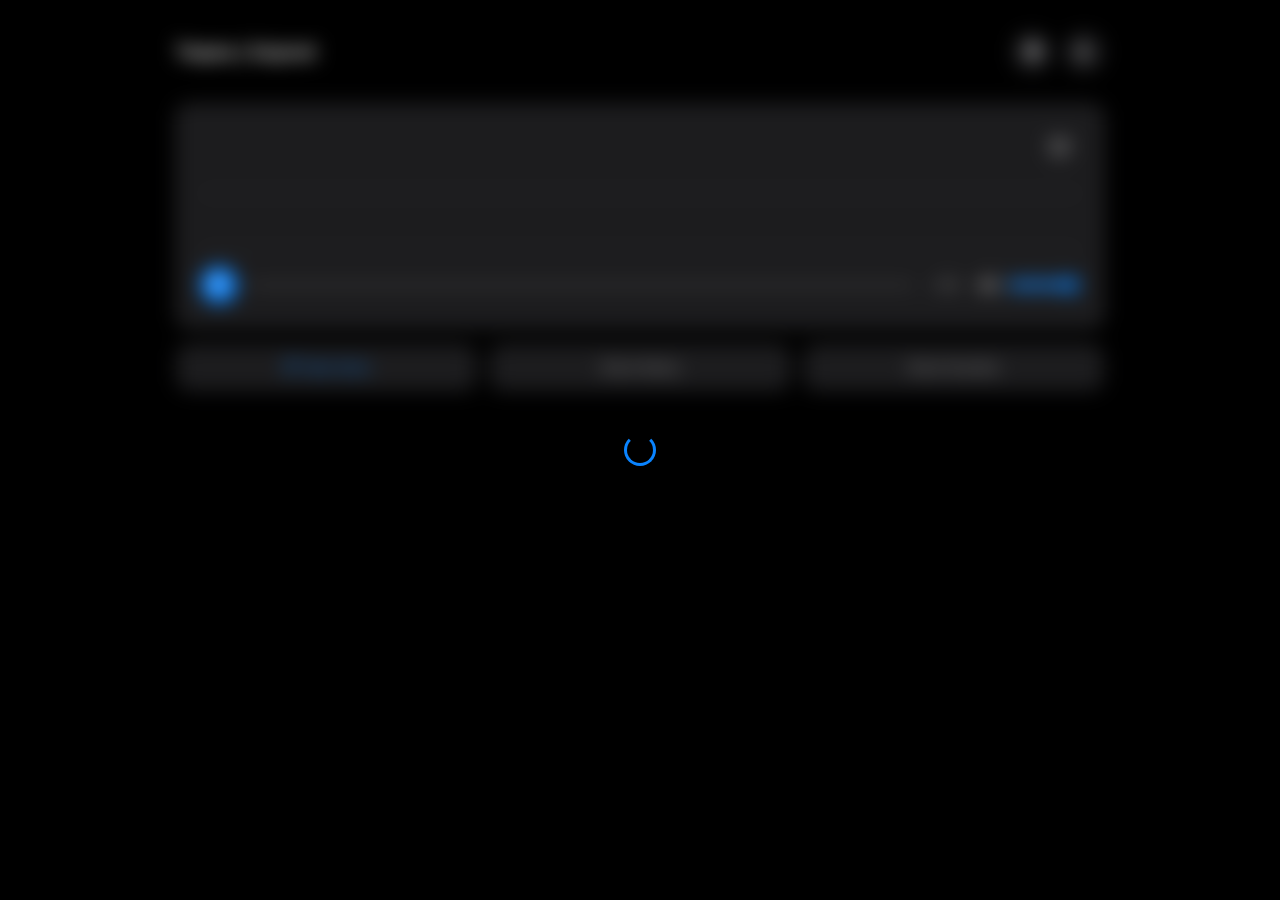
<file: index.html>
<!DOCTYPE html>
<meta charset="UTF-8">
    <meta name="viewport" content="width=device-width, initial-scale=1.0">
    <title>Taqwa | Sujood</title>
    <meta http-equiv="Content-Security-Policy" content="
        default-src 'self';
        style-src 'self' https://fonts.googleapis.com https://cdnjs.cloudflare.com;
        font-src 'self' https://fonts.gstatic.com https://cdnjs.cloudflare.com;
        script-src 'self';
        media-src 'self' https://cdn.islamic.network https://api.alquran.cloud;
        connect-src 'self' https://api.alquran.cloud https://cdn.islamic.network;
    ">
    <link href="https://fonts.googleapis.com/css2?family=Noto+Naskh+Arabic:wght@400;500;600;700&display=swap" rel="stylesheet">
    <link href="https://fonts.googleapis.com/css2?family=Lateef:wght@400;600;700&display=swap" rel="stylesheet">
    <link href="https://cdnjs.cloudflare.com/ajax/libs/font-awesome/6.4.0/css/all.min.css" rel="stylesheet">
    <link rel="stylesheet" href="src/css/styles.css">
</head>
<body>
    <div class="container">
        <div class="header">
            <div class="app-title">Taqwa | Sujood</div>
            <div class="header-actions">
                <button class="icon-button" id="settings-btn">
                    <i class="fas fa-cog"></i>
                </button>
                <button class="icon-button" id="theme-toggle">
                    <i class="fas fa-moon"></i>
                </button>
            </div>
        </div>

        <div class="verse-card" id="verse-card">
            <div class="verse-header">
                <div class="reference-text" id="verse-reference"></div>
                <button class="favorite-btn icon-button" id="favorite-btn">
                    <i class="far fa-heart"></i>
                </button>
            </div>
            <div class="arabic-text" id="verse-text"></div>
            <div class="translation-text" id="verse-translation"></div>
            <div class="audio-player">
                <button class="audio-control" id="play-btn">
                    <i class="fas fa-play"></i>
                </button>
                <div class="progress-container">
                    <div class="progress-bar" id="progress-bar"></div>
                </div>
                <div class="time-display" id="current-time">0:00</div>
                <div class="volume-control">
                    <i class="fas fa-volume-up"></i>
                    <input type="range" min="0" max="1" step="0.01" value="1" id="volume-slider">
                </div>
            </div>
            <audio id="verse-audio" preload="auto"></audio>
        </div>

        <div class="action-buttons">
            <button class="ios-button" id="generate-btn">
                <i class="fas fa-redo"></i> New Verse
            </button>
            <button class="ios-button secondary" id="history-toggle">
                Show History
            </button>
            <button class="ios-button secondary" id="favorites-toggle">
                Show Favorites
            </button>
        </div>

        <div class="history-section" id="history-section">
            <div class="history-title">Recently Viewed</div>
            <div class="history-list" id="history-list"></div>
        </div>

        <div class="favorites-section" id="favorites-section">
            <div class="favorites-title">Your Favorites</div>
            <div class="favorites-list" id="favorites-list"></div>
        </div>

        <div class="loading-overlay" id="loader">
            <div class="activity-indicator"></div>
        </div>

        <div class="settings-modal" id="settings-modal">
            <div class="settings-content">
                <div class="settings-header">
                    <h3>App Settings</h3>
                    <button class="close-btn" id="close-settings">
                        <i class="fas fa-times"></i>
                    </button>
                </div>
                
                <div class="settings-tabs">
                    <div class="tab active" data-tab="recitation">Recitation</div>
                    <div class="tab" data-tab="script">Arabic Script</div>
                    <div class="tab" data-tab="translation">Translation</div>
                </div>
                
                <div class="tab-content active" id="recitation-tab">
                    <div class="setting-options">
                        <div class="option-card" data-value="ar.alafasy">
                            <div class="option-icon">
                                <i class="fas fa-microphone"></i>
                            </div>
                            <div class="option-label">Mishary Alafasy</div>
                        </div>
                        <div class="option-card" data-value="ar.abdulsamad">
                            <div class="option-icon">
                                <i class="fas fa-microphone"></i>
                            </div>
                            <div class="option-label">Abdul Rahman Al-Sudais</div>
                        </div>
                        <div class="option-card" data-value="ar.husary">
                            <div class="option-icon">
                                <i class="fas fa-microphone"></i>
                            </div>
                            <div class="option-label">Mahmoud Al-Husary</div>
                        </div>
                    </div>
                </div>
                
                <div class="tab-content" id="script-tab">
                    <div class="setting-options">
                        <div class="option-card" data-value="ar.uthmani">
                            <div class="option-icon">
                                <i class="fas fa-font"></i>
                            </div>
                            <div class="option-label">Uthmani</div>
                        </div>
                        <div class="option-card" data-value="ar.simple">
                            <div class="option-icon">
                                <i class="fas fa-font"></i>
                            </div>
                            <div class="option-label">Simple</div>
                        </div>
                        <div class="option-card" data-value="ar.indopak">
                            <div class="option-icon">
                                <i class="fas fa-font"></i>
                            </div>
                            <div class="option-label">Indo-Pak</div>
                        </div>
                    </div>
                    
                    <div class="font-preview">
                        <div class="preview-label">Preview:</div>
                        <div class="arabic-preview" id="arabic-preview">
                            بِسْمِ اللَّهِ الرَّحْمَٰنِ الرَّحِيمِ
                        </div>
                    </div>
                </div>
                
                <div class="tab-content" id="translation-tab">
                    <div class="setting-options">
                        <div class="option-card" data-value="en.sahih">
                            <div class="option-icon">
                                <i class="fas fa-language"></i>
                            </div>
                            <div class="option-label">English</div>
                        </div>
                        <div class="option-card" data-value="ur.maududi">
                            <div class="option-icon">
                                <i class="fas fa-language"></i>
                            </div>
                            <div class="option-label">Urdu</div>
                        </div>
                        <div class="option-card" data-value="fr.hamidullah">
                            <div class="option-icon">
                                <i class="fas fa-language"></i>
                            </div>
                            <div class="option-label">French</div>
                        </div>
                        <div class="option-card" data-value="es.cortes">
                            <div class="option-icon">
                                <i class="fas fa-language"></i>
                            </div>
                            <div class="option-label">Spanish</div>
                        </div>
                        <div class="option-card" data-value="tr.yazir">
                            <div class="option-icon">
                                <i class="fas fa-language"></i>
                            </div>
                            <div class="option-label">Turkish</div>
                        </div>
                        <div class="option-card" data-value="de.bubenheim">
                            <div class="option-icon">
                                <i class="fas fa-language"></i>
                            </div>
                            <div class="option-label">German</div>
                        </div>
                    </div>
                </div>
                
                <div class="settings-actions">
                    <button class="save-btn" id="save-settings">
                        <i class="fas fa-check"></i> Apply Changes
                    </button>
                </div>
            </div>
        </div>
    </div>

    <script src="src/js/script.js"></script>
</body>
</html>
</file>
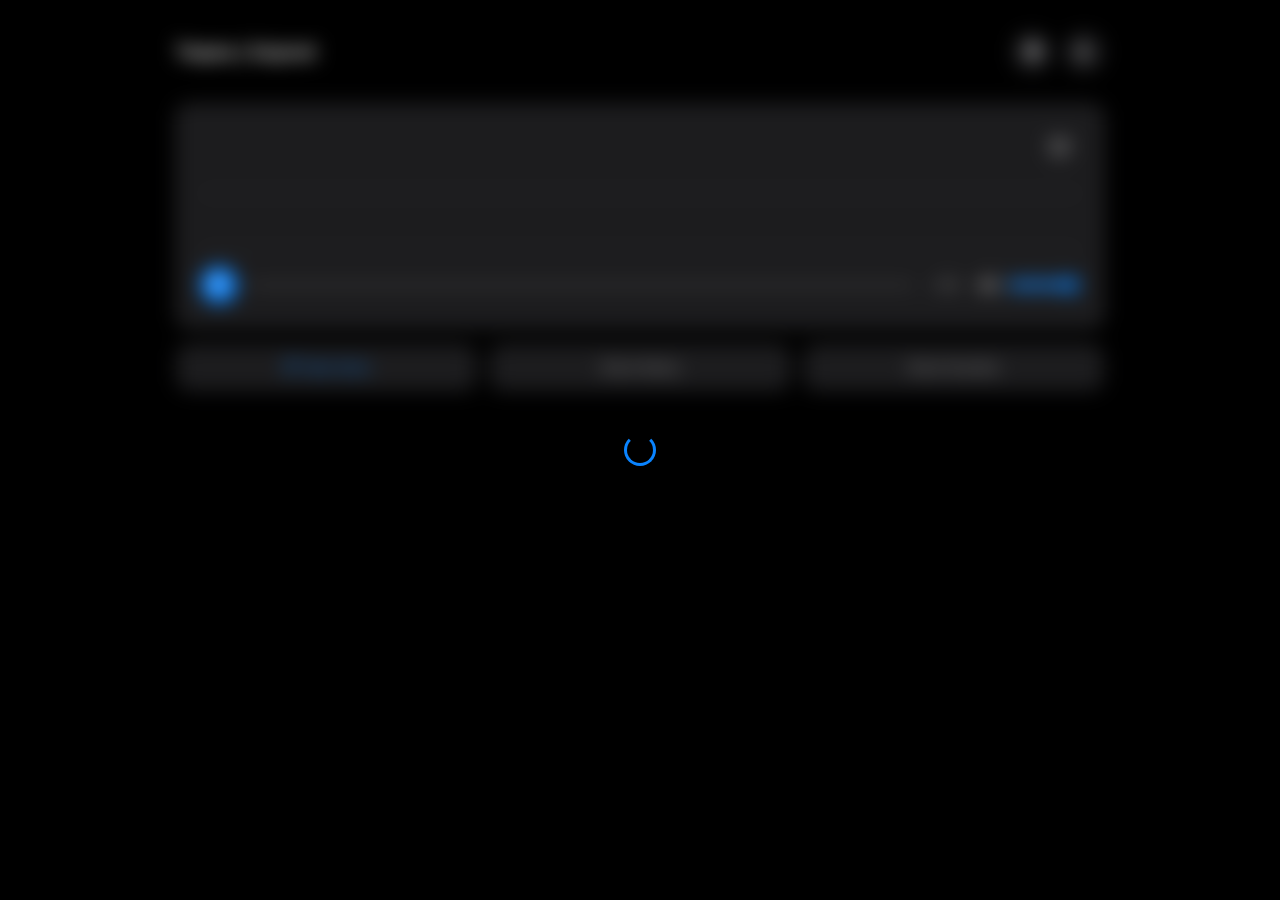
<file: test/index.html>
<!DOCTYPE html>
<meta charset="UTF-8">
    <meta name="viewport" content="width=device-width, initial-scale=1.0">
    <title>Taqwa | Sujood</title>
    <meta http-equiv="Content-Security-Policy" content="
        default-src 'self';
        style-src 'self' https://fonts.googleapis.com https://cdnjs.cloudflare.com;
        font-src 'self' https://fonts.gstatic.com https://cdnjs.cloudflare.com;
        script-src 'self';
        media-src 'self' https://cdn.islamic.network https://api.alquran.cloud;
        connect-src 'self' https://api.alquran.cloud https://cdn.islamic.network;
    ">
    <link href="https://fonts.googleapis.com/css2?family=Noto+Naskh+Arabic:wght@400;500;600;700&display=swap" rel="stylesheet">
    <link href="https://fonts.googleapis.com/css2?family=Lateef:wght@400;600;700&display=swap" rel="stylesheet">
    <link href="https://cdnjs.cloudflare.com/ajax/libs/font-awesome/6.4.0/css/all.min.css" rel="stylesheet">
    <link rel="stylesheet" href="styles.css">
</head>
<body>
    <div class="container">
        <div class="header">
            <div class="app-title">Taqwa | Sujood</div>
            <div class="header-actions">
                <button class="icon-button" id="settings-btn">
                    <i class="fas fa-cog"></i>
                </button>
                <button class="icon-button" id="theme-toggle">
                    <i class="fas fa-moon"></i>
                </button>
            </div>
        </div>

        <div class="verse-card" id="verse-card">
            <div class="verse-header">
                <div class="reference-text" id="verse-reference"></div>
                <button class="favorite-btn icon-button" id="favorite-btn">
                    <i class="far fa-heart"></i>
                </button>
            </div>
            <div class="arabic-text" id="verse-text"></div>
            <div class="translation-text" id="verse-translation"></div>
            <div class="audio-player">
                <button class="audio-control" id="play-btn">
                    <i class="fas fa-play"></i>
                </button>
                <div class="progress-container">
                    <div class="progress-bar" id="progress-bar"></div>
                </div>
                <div class="time-display" id="current-time">0:00</div>
                <div class="volume-control">
                    <i class="fas fa-volume-up"></i>
                    <input type="range" min="0" max="1" step="0.01" value="1" id="volume-slider">
                </div>
            </div>
            <audio id="verse-audio" preload="auto"></audio>
        </div>

        <div class="action-buttons">
            <button class="ios-button" id="generate-btn">
                <i class="fas fa-redo"></i> New Verse
            </button>
            <button class="ios-button secondary" id="history-toggle">
                Show History
            </button>
            <button class="ios-button secondary" id="favorites-toggle">
                Show Favorites
            </button>
        </div>

        <div class="history-section" id="history-section">
            <div class="history-title">Recently Viewed</div>
            <div class="history-list" id="history-list"></div>
        </div>

        <div class="favorites-section" id="favorites-section">
            <div class="favorites-title">Your Favorites</div>
            <div class="favorites-list" id="favorites-list"></div>
        </div>

        <div class="loading-overlay" id="loader">
            <div class="activity-indicator"></div>
        </div>

        <div class="settings-modal" id="settings-modal">
            <div class="settings-content">
                <div class="settings-header">
                    <h3>App Settings</h3>
                    <button class="close-btn" id="close-settings">
                        <i class="fas fa-times"></i>
                    </button>
                </div>
                
                <div class="settings-tabs">
                    <div class="tab active" data-tab="recitation">Recitation</div>
                    <div class="tab" data-tab="script">Arabic Script</div>
                    <div class="tab" data-tab="translation">Translation</div>
                </div>
                
                <div class="tab-content active" id="recitation-tab">
                    <div class="setting-options">
                        <div class="option-card" data-value="ar.alafasy">
                            <div class="option-icon">
                                <i class="fas fa-microphone"></i>
                            </div>
                            <div class="option-label">Mishary Alafasy</div>
                        </div>
                        <div class="option-card" data-value="ar.abdulsamad">
                            <div class="option-icon">
                                <i class="fas fa-microphone"></i>
                            </div>
                            <div class="option-label">Abdul Rahman Al-Sudais</div>
                        </div>
                        <div class="option-card" data-value="ar.husary">
                            <div class="option-icon">
                                <i class="fas fa-microphone"></i>
                            </div>
                            <div class="option-label">Mahmoud Al-Husary</div>
                        </div>
                    </div>
                </div>
                
                <div class="tab-content" id="script-tab">
                    <div class="setting-options">
                        <div class="option-card" data-value="ar.uthmani">
                            <div class="option-icon">
                                <i class="fas fa-font"></i>
                            </div>
                            <div class="option-label">Uthmani</div>
                        </div>
                        <div class="option-card" data-value="ar.simple">
                            <div class="option-icon">
                                <i class="fas fa-font"></i>
                            </div>
                            <div class="option-label">Simple</div>
                        </div>
                        <div class="option-card" data-value="ar.indopak">
                            <div class="option-icon">
                                <i class="fas fa-font"></i>
                            </div>
                            <div class="option-label">Indo-Pak</div>
                        </div>
                    </div>
                    
                    <div class="font-preview">
                        <div class="preview-label">Preview:</div>
                        <div class="arabic-preview" id="arabic-preview">
                            بِسْمِ اللَّهِ الرَّحْمَٰنِ الرَّحِيمِ
                        </div>
                    </div>
                </div>
                
                <div class="tab-content" id="translation-tab">
                    <div class="setting-options">
                        <div class="option-card" data-value="en.sahih">
                            <div class="option-icon">
                                <i class="fas fa-language"></i>
                            </div>
                            <div class="option-label">English</div>
                        </div>
                        <div class="option-card" data-value="ur.maududi">
                            <div class="option-icon">
                                <i class="fas fa-language"></i>
                            </div>
                            <div class="option-label">Urdu</div>
                        </div>
                        <div class="option-card" data-value="fr.hamidullah">
                            <div class="option-icon">
                                <i class="fas fa-language"></i>
                            </div>
                            <div class="option-label">French</div>
                        </div>
                        <div class="option-card" data-value="es.cortes">
                            <div class="option-icon">
                                <i class="fas fa-language"></i>
                            </div>
                            <div class="option-label">Spanish</div>
                        </div>
                        <div class="option-card" data-value="tr.yazir">
                            <div class="option-icon">
                                <i class="fas fa-language"></i>
                            </div>
                            <div class="option-label">Turkish</div>
                        </div>
                        <div class="option-card" data-value="de.bubenheim">
                            <div class="option-icon">
                                <i class="fas fa-language"></i>
                            </div>
                            <div class="option-label">German</div>
                        </div>
                    </div>
                </div>
                
                <div class="settings-actions">
                    <button class="save-btn" id="save-settings">
                        <i class="fas fa-check"></i> Apply Changes
                    </button>
                </div>
            </div>
        </div>
    </div>

    <script src="script.js"></script>
</body>
</html>
</file>
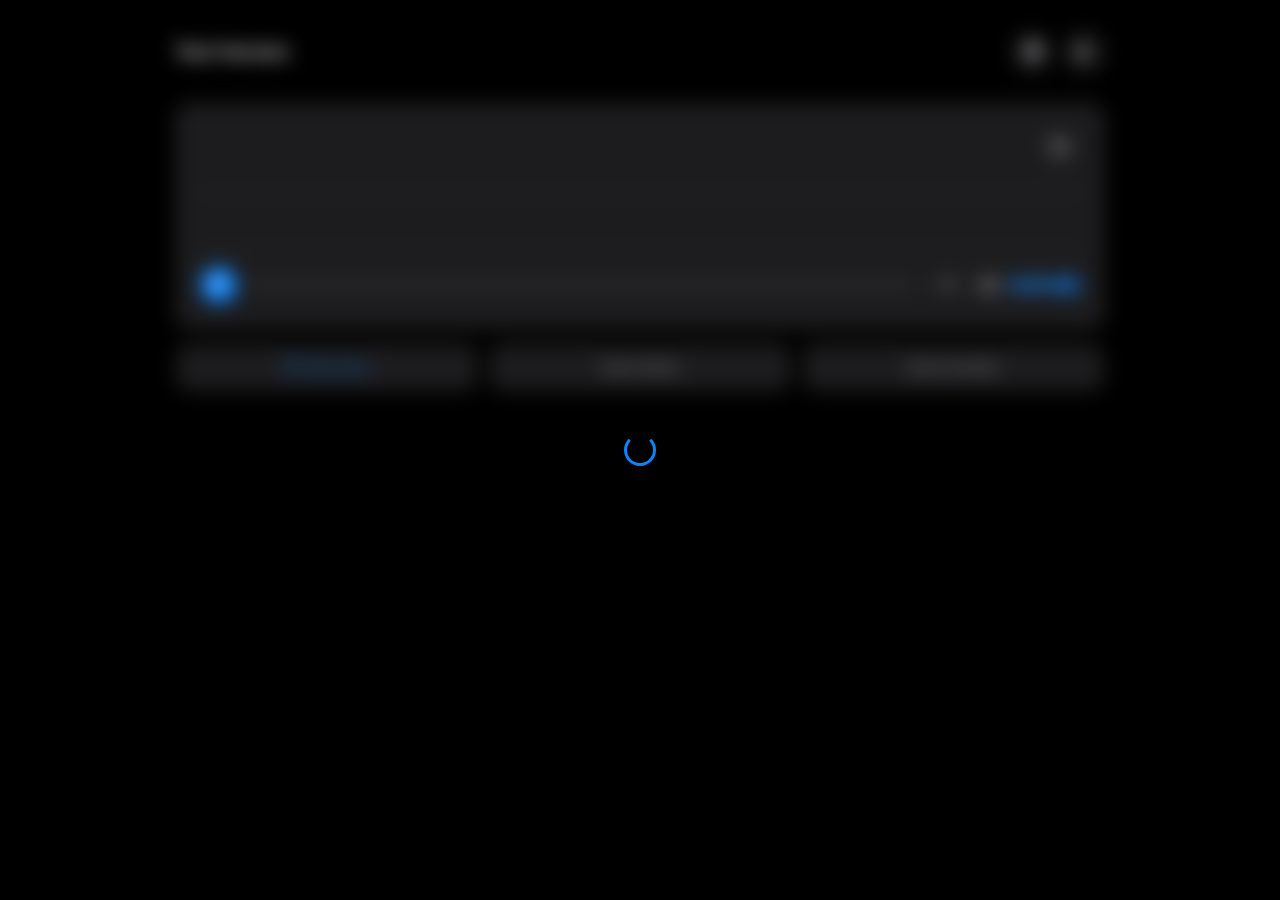
<file: test/beta.html>
<!DOCTYPE html>
<meta charset="UTF-8">
    <meta name="viewport" content="width=device-width, initial-scale=1.0">
    <title>Taqwa | Sujood</title>
    <meta http-equiv="Content-Security-Policy" content="
        default-src 'self';
        style-src 'self' https://fonts.googleapis.com https://cdnjs.cloudflare.com;
        font-src 'self' https://fonts.gstatic.com https://cdnjs.cloudflare.com;
        script-src 'self';
        media-src 'self' https://cdn.islamic.network https://api.alquran.cloud;
        connect-src 'self' https://api.alquran.cloud https://cdn.islamic.network;
    ">
    <link href="https://fonts.googleapis.com/css2?family=Noto+Naskh+Arabic:wght@400;500;600;700&display=swap" rel="stylesheet">
    <link href="https://fonts.googleapis.com/css2?family=Lateef:wght@400;600;700&display=swap" rel="stylesheet">
    <link href="https://cdnjs.cloudflare.com/ajax/libs/font-awesome/6.4.0/css/all.min.css" rel="stylesheet">
    <link rel="stylesheet" href="styles.css">
</head>
<body>
    <div class="container">
        <div class="header">
            <div class="app-title">Test Version</div>
            <div class="header-actions">
                <button class="icon-button" id="settings-btn">
                    <i class="fas fa-cog"></i>
                </button>
                <button class="icon-button" id="theme-toggle">
                    <i class="fas fa-moon"></i>
                </button>
            </div>
        </div>

        <div class="verse-card" id="verse-card">
            <div class="verse-header">
                <div class="reference-text" id="verse-reference"></div>
                <button class="favorite-btn icon-button" id="favorite-btn">
                    <i class="far fa-heart"></i>
                </button>
            </div>
            <div class="arabic-text" id="verse-text"></div>
            <div class="translation-text" id="verse-translation"></div>
            <div class="audio-player">
                <button class="audio-control" id="play-btn">
                    <i class="fas fa-play"></i>
                </button>
                <div class="progress-container">
                    <div class="progress-bar" id="progress-bar"></div>
                </div>
                <div class="time-display" id="current-time">0:00</div>
                <div class="volume-control">
                    <i class="fas fa-volume-up"></i>
                    <input type="range" min="0" max="1" step="0.01" value="1" id="volume-slider">
                </div>
            </div>
            <audio id="verse-audio" preload="auto"></audio>
        </div>

        <div class="action-buttons">
            <button class="ios-button" id="generate-btn">
                <i class="fas fa-redo"></i> New Verse
            </button>
            <button class="ios-button secondary" id="history-toggle">
                Show History
            </button>
            <button class="ios-button secondary" id="favorites-toggle">
                Show Favorites
            </button>
        </div>

        <div class="history-section" id="history-section">
            <div class="history-title">Recently Viewed</div>
            <div class="history-list" id="history-list"></div>
        </div>

        <div class="favorites-section" id="favorites-section">
            <div class="favorites-title">Your Favorites</div>
            <div class="favorites-list" id="favorites-list"></div>
        </div>

        <div class="loading-overlay" id="loader">
            <div class="activity-indicator"></div>
        </div>

        <div class="settings-modal" id="settings-modal">
            <div class="settings-content">
                <div class="settings-header">
                    <h3>App Settings</h3>
                    <button class="close-btn" id="close-settings">
                        <i class="fas fa-times"></i>
                    </button>
                </div>
                
                <div class="settings-tabs">
                    <div class="tab active" data-tab="recitation">Recitation</div>
                    <div class="tab" data-tab="script">Arabic Script</div>
                    <div class="tab" data-tab="translation">Translation</div>
                </div>
                
                <div class="tab-content active" id="recitation-tab">
                    <div class="setting-options">
                        <div class="option-card" data-value="ar.alafasy">
                            <div class="option-icon">
                                <i class="fas fa-microphone"></i>
                            </div>
                            <div class="option-label">Mishary Alafasy</div>
                        </div>
                        <div class="option-card" data-value="ar.abdulsamad">
                            <div class="option-icon">
                                <i class="fas fa-microphone"></i>
                            </div>
                            <div class="option-label">Abdul Rahman Al-Sudais</div>
                        </div>
                        <div class="option-card" data-value="ar.husary">
                            <div class="option-icon">
                                <i class="fas fa-microphone"></i>
                            </div>
                            <div class="option-label">Mahmoud Al-Husary</div>
                        </div>
                    </div>
                </div>
                
                <div class="tab-content" id="script-tab">
                    <div class="setting-options">
                        <div class="option-card" data-value="ar.uthmani">
                            <div class="option-icon">
                                <i class="fas fa-font"></i>
                            </div>
                            <div class="option-label">Uthmani</div>
                        </div>
                        <div class="option-card" data-value="ar.simple">
                            <div class="option-icon">
                                <i class="fas fa-font"></i>
                            </div>
                            <div class="option-label">Simple</div>
                        </div>
                        <div class="option-card" data-value="ar.indopak">
                            <div class="option-icon">
                                <i class="fas fa-font"></i>
                            </div>
                            <div class="option-label">Indo-Pak</div>
                        </div>
                    </div>
                    
                    <div class="font-preview">
                        <div class="preview-label">Preview:</div>
                        <div class="arabic-preview" id="arabic-preview">
                            بِسْمِ اللَّهِ الرَّحْمَٰنِ الرَّحِيمِ
                        </div>
                    </div>
                </div>
                
                <div class="tab-content" id="translation-tab">
                    <div class="setting-options">
                        <div class="option-card" data-value="en.sahih">
                            <div class="option-icon">
                                <i class="fas fa-language"></i>
                            </div>
                            <div class="option-label">English</div>
                        </div>
                        <div class="option-card" data-value="ur.maududi">
                            <div class="option-icon">
                                <i class="fas fa-language"></i>
                            </div>
                            <div class="option-label">Urdu</div>
                        </div>
                        <div class="option-card" data-value="fr.hamidullah">
                            <div class="option-icon">
                                <i class="fas fa-language"></i>
                            </div>
                            <div class="option-label">French</div>
                        </div>
                        <div class="option-card" data-value="es.cortes">
                            <div class="option-icon">
                                <i class="fas fa-language"></i>
                            </div>
                            <div class="option-label">Spanish</div>
                        </div>
                        <div class="option-card" data-value="tr.yazir">
                            <div class="option-icon">
                                <i class="fas fa-language"></i>
                            </div>
                            <div class="option-label">Turkish</div>
                        </div>
                        <div class="option-card" data-value="de.bubenheim">
                            <div class="option-icon">
                                <i class="fas fa-language"></i>
                            </div>
                            <div class="option-label">German</div>
                        </div>
                    </div>
                </div>
                
                <div class="settings-actions">
                    <button class="save-btn" id="save-settings">
                        <i class="fas fa-check"></i> Apply Changes
                    </button>
                </div>
            </div>
        </div>
    </div>

    <script src="script.js"></script>
</body>
</html>
</file>
<file: src/css/styles.css>
:root {
    --bg: #000000;
    --surface: #1c1c1e;
    --text: rgba(255, 255, 255, 0.92);
    --text-secondary: rgba(255, 255, 255, 0.6);
    --accent: #0a84ff;
    --accent-light: #5da9ff;
    --separator: rgba(255, 255, 255, 0.16);
    --success: #4CAF50;
    --error: #FF4444;
    --radius: 14px;
    --radius-sm: 8px;
}

[data-theme="light"] {
    --bg: #ffffff;
    --surface: rgba(231, 231, 231, 0.467);
    --text: rgba(0, 0, 0, 0.92);
    --text-secondary: rgba(0, 0, 0, 0.6);
    --separator: rgba(0, 0, 0, 0.12);
    --accent-light: #4d9fff;
}

[data-theme="light"] .settings-content {
    background: #ffffff;
    box-shadow: 0 20px 50px rgba(0, 0, 0, 0.1);
    border: 1px solid rgba(0, 0, 0, 0.1);
}

.icon-button i,
.theme-toggle i,
.close-btn i {
    color: var(--text);
}

* {
    margin: 0;
    padding: 0;
    box-sizing: border-box;
    -webkit-tap-highlight-color: transparent;
}

html {
    -webkit-text-size-adjust: 100%;
    -ms-text-size-adjust: 100%;
    text-size-adjust: 100%;
}

body {
    background: var(--bg);
    color: var(--text);
    font-family: -apple-system, BlinkMacSystemFont, 'Inter', sans-serif;
    line-height: 1.5;
    min-height: 100vh;
    text-rendering: optimizeLegibility;
    -webkit-font-smoothing: antialiased;
    -moz-osx-font-smoothing: grayscale;
    padding-bottom: 2rem;
}

.container {
    max-width: 680px;
    margin: 0 auto;
    padding: 1rem;
}

.header {
    display: flex;
    justify-content: space-between;
    align-items: center;
    padding: 1rem 0;
    margin-bottom: 1rem;
}

.header-actions {
    display: flex;
    gap: 0.75rem;
}

.app-title {
    font-size: 1.2rem;
    font-weight: 600;
}

.icon-button {
    background: var(--surface);
    border: none;
    width: 40px;
    height: 40px;
    border-radius: 50%;
    display: flex;
    align-items: center;
    justify-content: center;
    cursor: pointer;
    transition: all 0.2s ease;
}

.icon-button:hover {
    transform: scale(1.08);
}

.theme-toggle {
    background: var(--surface);
    border: none;
    padding: 0.75rem;
    border-radius: var(--radius);
    cursor: pointer;
    transition: transform 0.2s ease;
}

.theme-toggle:hover {
    transform: scale(1.05);
}

.verse-card {
    background: var(--surface);
    border-radius: var(--radius);
    padding: 1.5rem;
    margin-bottom: 1rem;
    border: 0.5px solid var(--separator);
    position: relative;
}

.verse-header {
    display: flex;
    justify-content: space-between;
    align-items: center;
    margin-bottom: 1rem;
}

.favorite-btn {
    color: var(--text-secondary);
    font-size: 1.2rem;
}

.favorite-btn.active {
    color: var(--error);
}

.reference-text {
    font-size: 0.9rem;
    color: var(--text-secondary);
    font-weight: 500;
}

.arabic-text {
    font-family: 'Noto Naskh Arabic', 'Arial', 'Tahoma', serif;
    font-size: clamp(1.8rem, 6vw, 2.4rem);
    line-height: 2.2;
    direction: rtl;
    text-align: right;
    font-variant-ligatures: common-ligatures;
    -webkit-font-smoothing: antialiased;
    text-rendering: optimizeLegibility;
    letter-spacing: -0.3px;
    word-spacing: -2px;
    margin-bottom: 1.5rem;
}

.arabic-text.uthmani {
    font-weight: 600;
    font-size: clamp(2.2rem, 7vw, 2.8rem);
}

.arabic-text.simple {
    font-family: 'Lateef', serif;
    font-weight: 400;
    font-size: clamp(2.4rem, 7vw, 3rem);
    letter-spacing: 1px;
}

.arabic-text.indopak {
    font-weight: 700;
    letter-spacing: -1px;
    font-size: clamp(2.2rem, 7vw, 2.7rem);
}

.translation-text {
    color: var(--text);
    line-height: 1.6;
    padding: 1rem 0;
    border-top: 0.5px solid var(--separator);
    margin-bottom: 1rem;
}

.action-buttons {
    display: flex;
    flex-direction: column;
    gap: 0.75rem;
    margin-top: 1rem;
}

.ios-button {
    background: var(--surface);
    color: var(--accent);
    border: none;
    padding: 1rem;
    border-radius: var(--radius);
    width: 100%;
    font-weight: 500;
    cursor: pointer;
    transition: all 0.2s ease;
    display: flex;
    align-items: center;
    justify-content: center;
    gap: 0.5rem;
}

.ios-button:active {
    opacity: 0.8;
}

.secondary {
    background: var(--surface) !important;
    color: var(--text-secondary) !important;
}

.history-section, .favorites-section {
    margin-top: 1rem;
    max-height: 0;
    overflow: hidden;
    opacity: 0;
    transition: all 0.3s cubic-bezier(0.4, 0, 0.2, 1);
}

.history-section.visible, .favorites-section.visible {
    max-height: 1000px;
    opacity: 1;
    margin-top: 2rem;
}

.history-title, .favorites-title {
    font-size: 1rem;
    color: var(--text-secondary);
    margin-bottom: 0.5rem;
}

.history-list, .favorites-list {
    display: grid;
    gap: 1rem;
    max-height: 600px;
    overflow-y: auto;
}

.history-item, .favorite-item {
    background: var(--surface);
    padding: 1rem;
    border-radius: var(--radius);
    border: 0.5px solid var(--separator);
    animation: slideIn 0.3s ease;
    position: relative;
}

.history-header, .favorite-header {
    display: flex;
    gap: 0.5rem;
    margin-bottom: 0.5rem;
    align-items: center;
}

.history-index, .favorite-index {
    color: var(--accent);
    font-weight: 500;
}

.history-arabic, .favorite-arabic {
    font-family: 'Noto Naskh Arabic', 'Arial', 'Tahoma', serif;
    font-size: 1.4rem;
    text-align: right;
    direction: rtl;
    margin: 0.5rem 0;
}

.history-translation, .favorite-translation {
    color: var(--text-secondary);
    font-size: 0.9rem;
    line-height: 1.4;
}

.fonts-loaded .arabic-text {
    visibility: visible;
    opacity: 1;
    transition: opacity 0.3s ease;
}

.loading-overlay {
    position: fixed;
    top: 0;
    left: 0;
    right: 0;
    bottom: 0;
    background: rgba(var(--bg), 0.8);
    display: none;
    justify-content: center;
    align-items: center;
    backdrop-filter: blur(10px);
    z-index: 100;
}

.activity-indicator {
    width: 32px;
    height: 32px;
    border: 3px solid var(--accent);
    border-top-color: transparent;
    border-radius: 50%;
    animation: spin 1s linear infinite;
}

.audio-player {
    margin-top: 1.5rem;
    border-top: 0.5px solid var(--separator);
    padding-top: 1rem;
    display: flex;
    align-items: center;
    gap: 0.75rem;
}

.audio-control {
    background: var(--accent);
    color: white;
    border: none;
    width: 36px;
    height: 36px;
    border-radius: 50%;
    display: flex;
    align-items: center;
    justify-content: center;
    cursor: pointer;
}

.progress-container {
    flex: 1;
    height: 4px;
    background: var(--separator);
    border-radius: 2px;
    overflow: hidden;
    position: relative;
}

.progress-bar {
    height: 100%;
    background: var(--accent);
    width: 0%;
    border-radius: 2px;
    transition: width 0.1s linear;
}

.time-display {
    min-width: 40px;
    font-size: 0.8rem;
    color: var(--text-secondary);
    text-align: center;
}

.volume-control {
    display: flex;
    align-items: center;
    gap: 0.5rem;
    width: 100px;
}

.volume-control i {
    color: var(--text-secondary);
}

.volume-control input {
    width: 100%;
    accent-color: var(--accent);
}

.favorite-item .favorite-actions {
    display: flex;
    gap: 0.5rem;
    margin-top: 0.5rem;
}

.favorite-play {
    background: var(--accent);
    color: white;
    border: none;
    padding: 0.5rem 1rem;
    border-radius: var(--radius-sm);
    font-size: 0.9rem;
    cursor: pointer;
    min-height: 36px;
}

.favorite-remove {
    background: transparent;
    color: var(--text-secondary);
    border: 1px solid var(--separator);
    padding: 0.5rem 1rem;
    border-radius: var(--radius-sm);
    font-size: 0.9rem;
    cursor: pointer;
    min-height: 36px;
}

.settings-modal {
    position: fixed;
    top: 0;
    left: 0;
    right: 0;
    bottom: 0;
    background: rgba(0, 0, 0, 0.9);
    display: flex;
    justify-content: center;
    align-items: center;
    z-index: 1000;
    opacity: 0;
    pointer-events: none;
    transition: opacity 0.3s ease;
    backdrop-filter: blur(10px);
}

.settings-modal.active {
    opacity: 1;
    pointer-events: all;
}

.settings-content {
    background: var(--surface);
    border-radius: 20px;
    padding: 1.5rem;
    width: 90%;
    max-width: 600px;
    max-height: 90vh;
    overflow-y: auto;
    box-shadow: 0 20px 50px rgba(0, 0, 0, 0.5);
    border: 1px solid rgba(255, 255, 255, 0.1);
    transform: scale(0.95);
    transition: transform 0.3s ease;
}

.settings-modal.active .settings-content {
    transform: scale(1);
}

.settings-header {
    display: flex;
    justify-content: space-between;
    align-items: center;
    margin-bottom: 1.5rem;
    padding-bottom: 1rem;
    border-bottom: 1px solid var(--separator);
}

.settings-header h3 {
    font-size: 1.5rem;
    font-weight: 600;
    color: var(--accent);
}

.close-btn {
    background: transparent;
    border: none;
    color: var(--text-secondary);
    font-size: 1.2rem;
    cursor: pointer;
    width: 40px;
    height: 40px;
    display: flex;
    align-items: center;
    justify-content: center;
    border-radius: 50%;
    transition: all 0.3s ease;
}

.close-btn:hover {
    background: rgba(255, 255, 255, 0.1);
    transform: rotate(90deg);
}

.settings-tabs {
    display: flex;
    background: rgba(0, 0, 0, 0.1);
    border-radius: 12px;
    padding: 0.25rem;
    margin-bottom: 1.5rem;
}

.tab {
    flex: 1;
    text-align: center;
    padding: 0.75rem;
    border-radius: 8px;
    cursor: pointer;
    font-weight: 500;
    transition: all 0.3s ease;
    color: var(--text-secondary);
}

.tab.active {
    background: var(--accent);
    color: white;
    box-shadow: 0 4px 10px rgba(10, 132, 255, 0.3);
}

.tab-content {
    display: none;
    animation: fadeIn 0.3s ease;
}

.tab-content.active {
    display: block;
}

.setting-options {
    display: grid;
    grid-template-columns: repeat(auto-fill, minmax(140px, 1fr));
    gap: 0.75rem;
    margin-bottom: 1rem;
}

.option-card {
    background: var(--bg);
    border-radius: 12px;
    padding: 1rem;
    text-align: center;
    cursor: pointer;
    transition: all 0.3s ease;
    border: 1px solid transparent;
    box-shadow: 0 4px 6px rgba(0, 0, 0, 0.1);
    position: relative;
    overflow: hidden;
}

.option-card:before {
    content: "";
    position: absolute;
    top: 0;
    left: 0;
    width: 100%;
    height: 3px;
    background: var(--accent);
    transform: scaleX(0);
    transform-origin: left;
    transition: transform 0.3s ease;
}

.option-card:hover {
    transform: translateY(-5px);
    box-shadow: 0 10px 20px rgba(0, 0, 0, 0.2);
}

.option-card:hover:before {
    transform: scaleX(1);
}

.option-card.selected {
    border-color: var(--accent);
    background: rgba(10, 132, 255, 0.15);
    transform: translateY(-5px);
    box-shadow: 0 10px 20px rgba(0, 0, 0, 0.2);
}

.option-card.selected:before {
    transform: scaleX(1);
}

.option-card.selected .option-icon {
    color: var(--accent);
    transform: scale(1.1);
}

.option-icon {
    font-size: 1.8rem;
    margin-bottom: 0.5rem;
    color: var(--text-secondary);
    transition: all 0.3s ease;
}

.option-label {
    font-size: 0.9rem;
    font-weight: 500;
    line-height: 1.3;
}

.settings-actions {
    display: flex;
    margin-top: 1.5rem;
}

.save-btn {
    background: var(--accent);
    color: white;
    border: none;
    padding: 1rem;
    border-radius: 12px;
    font-weight: 500;
    cursor: pointer;
    width: 100%;
    display: flex;
    align-items: center;
    justify-content: center;
    gap: 0.5rem;
    font-size: 1rem;
    transition: all 0.3s ease;
    box-shadow: 0 4px 15px rgba(10, 132, 255, 0.4);
}

.save-btn:hover {
    background: var(--accent-light);
    transform: translateY(-3px);
    box-shadow: 0 7px 20px rgba(10, 132, 255, 0.6);
}

.font-preview {
    background: rgba(0, 0, 0, 0.1);
    border-radius: 16px;
    padding: 1.5rem;
    margin-top: 1.5rem;
    border: 1px dashed var(--separator);
}

.preview-label {
    font-size: 0.9rem;
    color: var(--text-secondary);
    margin-bottom: 0.5rem;
    text-align: center;
}

.arabic-preview {
    font-family: 'Noto Naskh Arabic', serif;
    font-size: 2.2rem;
    text-align: center;
    direction: rtl;
    line-height: 1.8;
    padding: 1.5rem;
    background: var(--bg);
    border-radius: 16px;
    border: 1px solid var(--separator);
    transition: all 0.5s ease;
    min-height: 120px;
    display: flex;
    align-items: center;
    justify-content: center;
}

.arabic-preview.uthmani {
    font-weight: 600;
    font-size: 2.4rem;
}

.arabic-preview.simple {
    font-family: 'Lateef', serif;
    font-weight: 400;
    font-size: 2.6rem;
    letter-spacing: 1px;
}

.arabic-preview.indopak {
    font-weight: 700;
    letter-spacing: -1px;
    font-size: 2.3rem;
}

@keyframes fadeIn {
    from { opacity: 0; transform: translateY(10px); }
    to { opacity: 1; transform: translateY(0); }
}

@keyframes slideIn {
    from { opacity: 0; transform: translateY(10px); }
    to { opacity: 1; transform: translateY(0); }
}

@keyframes spin {
    to { transform: rotate(360deg); }
}

@keyframes slideUp {
    from { transform: translate(-50%, 100%); }
    to { transform: translate(-50%, 0); }
}

@keyframes pulse {
    0% { transform: scale(1); }
    50% { transform: scale(1.1); }
    100% { transform: scale(1); }
}

@media (max-width: 600px) {
    .container {
        padding: 0.5rem;
    }

    .arabic-text {
        font-size: 1.8rem;
    }

    .action-buttons {
        flex-direction: column;
    }

    .audio-player {
        flex-wrap: wrap;
    }

    .progress-container {
        order: 3;
        width: 100%;
        margin-top: 0.5rem;
    }

    .volume-control {
        width: auto;
        flex: 1;
    }

    .settings-content {
        width: 95%;
        padding: 1rem;
    }

    .setting-options {
        grid-template-columns: repeat(auto-fill, minmax(120px, 1fr));
    }

    .option-card {
        padding: 0.75rem;
    }

    .option-icon {
        font-size: 1.5rem;
    }

    .option-label {
        font-size: 0.8rem;
    }

    .arabic-preview {
        font-size: 1.8rem;
        padding: 1rem;
    }
}

@media (min-width: 768px) {
    .container {
        max-width: 720px;
    }

    .action-buttons {
        flex-direction: row;
        justify-content: center;
    }

    .settings-content {
        max-width: 700px;
    }
}

@media (min-width: 1024px) {
    .container {
        max-width: 960px;
    }

    .settings-content {
        max-width: 800px;
    }
}

.verse-text, .verse-translation, .verse-reference {
    opacity: 0;
    transition: opacity 0.5s ease-in;
}

.verse-card.loaded .verse-text,
.verse-card.loaded .verse-translation,
.verse-card.loaded .verse-reference {
    opacity: 1;
}

body {
    transition: background-color 0.3s ease, color 0.3s ease;
}

.audio-control.playing {
    animation: pulse 1.5s infinite;
}

.error-notification {
    position: fixed;
    bottom: 1rem;
    left: 50%;
    transform: translateX(-50%);
    background: var(--error);
    color: white;
    padding: 0.8rem 1.5rem;
    border-radius: 8px;
    font-size: 0.9rem;
    z-index: 1000;
    animation: slideUp 0.3s ease;
}

.success-notification {
    position: fixed;
    bottom: 1rem;
    left: 50%;
    transform: translateX(-50%);
    background: var(--success);
    color: white;
    padding: 0.8rem 1.5rem;
    border-radius: 8px;
    font-size: 0.9rem;
    z-index: 1000;
    animation: slideUp 0.3s ease;
}
</file>
<file: test/styles.css>
:root {
    --bg: #000000;
    --surface: #1c1c1e;
    --text: rgba(255, 255, 255, 0.92);
    --text-secondary: rgba(255, 255, 255, 0.6);
    --accent: #0a84ff;
    --accent-light: #5da9ff;
    --separator: rgba(255, 255, 255, 0.16);
    --success: #4CAF50;
    --error: #FF4444;
    --radius: 14px;
    --radius-sm: 8px;
}

[data-theme="light"] {
    --bg: #ffffff;
    --surface: rgba(231, 231, 231, 0.467);
    --text: rgba(0, 0, 0, 0.92);
    --text-secondary: rgba(0, 0, 0, 0.6);
    --separator: rgba(0, 0, 0, 0.12);
    --accent-light: #4d9fff;
}

[data-theme="light"] .settings-content {
    background: #ffffff;
    box-shadow: 0 20px 50px rgba(0, 0, 0, 0.1);
    border: 1px solid rgba(0, 0, 0, 0.1);
}

.icon-button i,
.theme-toggle i,
.close-btn i {
    color: var(--text);
}

* {
    margin: 0;
    padding: 0;
    box-sizing: border-box;
    -webkit-tap-highlight-color: transparent;
}

html {
    -webkit-text-size-adjust: 100%;
    -ms-text-size-adjust: 100%;
    text-size-adjust: 100%;
}

body {
    background: var(--bg);
    color: var(--text);
    font-family: -apple-system, BlinkMacSystemFont, 'Inter', sans-serif;
    line-height: 1.5;
    min-height: 100vh;
    text-rendering: optimizeLegibility;
    -webkit-font-smoothing: antialiased;
    -moz-osx-font-smoothing: grayscale;
    padding-bottom: 2rem;
}

.container {
    max-width: 680px;
    margin: 0 auto;
    padding: 1rem;
}

.header {
    display: flex;
    justify-content: space-between;
    align-items: center;
    padding: 1rem 0;
    margin-bottom: 1rem;
}

.header-actions {
    display: flex;
    gap: 0.75rem;
}

.app-title {
    font-size: 1.2rem;
    font-weight: 600;
}

.icon-button {
    background: var(--surface);
    border: none;
    width: 40px;
    height: 40px;
    border-radius: 50%;
    display: flex;
    align-items: center;
    justify-content: center;
    cursor: pointer;
    transition: all 0.2s ease;
}

.icon-button:hover {
    transform: scale(1.08);
}

.theme-toggle {
    background: var(--surface);
    border: none;
    padding: 0.75rem;
    border-radius: var(--radius);
    cursor: pointer;
    transition: transform 0.2s ease;
}

.theme-toggle:hover {
    transform: scale(1.05);
}

.verse-card {
    background: var(--surface);
    border-radius: var(--radius);
    padding: 1.5rem;
    margin-bottom: 1rem;
    border: 0.5px solid var(--separator);
    position: relative;
}

.verse-header {
    display: flex;
    justify-content: space-between;
    align-items: center;
    margin-bottom: 1rem;
}

.favorite-btn {
    color: var(--text-secondary);
    font-size: 1.2rem;
}

.favorite-btn.active {
    color: var(--error);
}

.reference-text {
    font-size: 0.9rem;
    color: var(--text-secondary);
    font-weight: 500;
}

.arabic-text {
    font-family: 'Noto Naskh Arabic', 'Arial', 'Tahoma', serif;
    font-size: clamp(1.8rem, 6vw, 2.4rem);
    line-height: 2.2;
    direction: rtl;
    text-align: right;
    font-variant-ligatures: common-ligatures;
    -webkit-font-smoothing: antialiased;
    text-rendering: optimizeLegibility;
    letter-spacing: -0.3px;
    word-spacing: -2px;
    margin-bottom: 1.5rem;
}

.arabic-text.uthmani {
    font-weight: 600;
    font-size: clamp(2.2rem, 7vw, 2.8rem);
}

.arabic-text.simple {
    font-family: 'Lateef', serif;
    font-weight: 400;
    font-size: clamp(2.4rem, 7vw, 3rem);
    letter-spacing: 1px;
}

.arabic-text.indopak {
    font-weight: 700;
    letter-spacing: -1px;
    font-size: clamp(2.2rem, 7vw, 2.7rem);
}

.translation-text {
    color: var(--text);
    line-height: 1.6;
    padding: 1rem 0;
    border-top: 0.5px solid var(--separator);
    margin-bottom: 1rem;
}

.action-buttons {
    display: flex;
    flex-direction: column;
    gap: 0.75rem;
    margin-top: 1rem;
}

.ios-button {
    background: var(--surface);
    color: var(--accent);
    border: none;
    padding: 1rem;
    border-radius: var(--radius);
    width: 100%;
    font-weight: 500;
    cursor: pointer;
    transition: all 0.2s ease;
    display: flex;
    align-items: center;
    justify-content: center;
    gap: 0.5rem;
}

.ios-button:active {
    opacity: 0.8;
}

.secondary {
    background: var(--surface) !important;
    color: var(--text-secondary) !important;
}

.history-section, .favorites-section {
    margin-top: 1rem;
    max-height: 0;
    overflow: hidden;
    opacity: 0;
    transition: all 0.3s cubic-bezier(0.4, 0, 0.2, 1);
}

.history-section.visible, .favorites-section.visible {
    max-height: 1000px;
    opacity: 1;
    margin-top: 2rem;
}

.history-title, .favorites-title {
    font-size: 1rem;
    color: var(--text-secondary);
    margin-bottom: 0.5rem;
}

.history-list, .favorites-list {
    display: grid;
    gap: 1rem;
    max-height: 600px;
    overflow-y: auto;
}

.history-item, .favorite-item {
    background: var(--surface);
    padding: 1rem;
    border-radius: var(--radius);
    border: 0.5px solid var(--separator);
    animation: slideIn 0.3s ease;
    position: relative;
}

.history-header, .favorite-header {
    display: flex;
    gap: 0.5rem;
    margin-bottom: 0.5rem;
    align-items: center;
}

.history-index, .favorite-index {
    color: var(--accent);
    font-weight: 500;
}

.history-arabic, .favorite-arabic {
    font-family: 'Noto Naskh Arabic', 'Arial', 'Tahoma', serif;
    font-size: 1.4rem;
    text-align: right;
    direction: rtl;
    margin: 0.5rem 0;
}

.history-translation, .favorite-translation {
    color: var(--text-secondary);
    font-size: 0.9rem;
    line-height: 1.4;
}

.fonts-loaded .arabic-text {
    visibility: visible;
    opacity: 1;
    transition: opacity 0.3s ease;
}

.loading-overlay {
    position: fixed;
    top: 0;
    left: 0;
    right: 0;
    bottom: 0;
    background: rgba(var(--bg), 0.8);
    display: none;
    justify-content: center;
    align-items: center;
    backdrop-filter: blur(10px);
    z-index: 100;
}

.activity-indicator {
    width: 32px;
    height: 32px;
    border: 3px solid var(--accent);
    border-top-color: transparent;
    border-radius: 50%;
    animation: spin 1s linear infinite;
}

.audio-player {
    margin-top: 1.5rem;
    border-top: 0.5px solid var(--separator);
    padding-top: 1rem;
    display: flex;
    align-items: center;
    gap: 0.75rem;
}

.audio-control {
    background: var(--accent);
    color: white;
    border: none;
    width: 36px;
    height: 36px;
    border-radius: 50%;
    display: flex;
    align-items: center;
    justify-content: center;
    cursor: pointer;
}

.progress-container {
    flex: 1;
    height: 4px;
    background: var(--separator);
    border-radius: 2px;
    overflow: hidden;
    position: relative;
}

.progress-bar {
    height: 100%;
    background: var(--accent);
    width: 0%;
    border-radius: 2px;
    transition: width 0.1s linear;
}

.time-display {
    min-width: 40px;
    font-size: 0.8rem;
    color: var(--text-secondary);
    text-align: center;
}

.volume-control {
    display: flex;
    align-items: center;
    gap: 0.5rem;
    width: 100px;
}

.volume-control i {
    color: var(--text-secondary);
}

.volume-control input {
    width: 100%;
    accent-color: var(--accent);
}

.favorite-item .favorite-actions {
    display: flex;
    gap: 0.5rem;
    margin-top: 0.5rem;
}

.favorite-play {
    background: var(--accent);
    color: white;
    border: none;
    padding: 0.5rem 1rem;
    border-radius: var(--radius-sm);
    font-size: 0.9rem;
    cursor: pointer;
    min-height: 36px;
}

.favorite-remove {
    background: transparent;
    color: var(--text-secondary);
    border: 1px solid var(--separator);
    padding: 0.5rem 1rem;
    border-radius: var(--radius-sm);
    font-size: 0.9rem;
    cursor: pointer;
    min-height: 36px;
}

.settings-modal {
    position: fixed;
    top: 0;
    left: 0;
    right: 0;
    bottom: 0;
    background: rgba(0, 0, 0, 0.9);
    display: flex;
    justify-content: center;
    align-items: center;
    z-index: 1000;
    opacity: 0;
    pointer-events: none;
    transition: opacity 0.3s ease;
    backdrop-filter: blur(10px);
}

.settings-modal.active {
    opacity: 1;
    pointer-events: all;
}

.settings-content {
    background: var(--surface);
    border-radius: 20px;
    padding: 1.5rem;
    width: 90%;
    max-width: 600px;
    max-height: 90vh;
    overflow-y: auto;
    box-shadow: 0 20px 50px rgba(0, 0, 0, 0.5);
    border: 1px solid rgba(255, 255, 255, 0.1);
    transform: scale(0.95);
    transition: transform 0.3s ease;
}

.settings-modal.active .settings-content {
    transform: scale(1);
}

.settings-header {
    display: flex;
    justify-content: space-between;
    align-items: center;
    margin-bottom: 1.5rem;
    padding-bottom: 1rem;
    border-bottom: 1px solid var(--separator);
}

.settings-header h3 {
    font-size: 1.5rem;
    font-weight: 600;
    color: var(--accent);
}

.close-btn {
    background: transparent;
    border: none;
    color: var(--text-secondary);
    font-size: 1.2rem;
    cursor: pointer;
    width: 40px;
    height: 40px;
    display: flex;
    align-items: center;
    justify-content: center;
    border-radius: 50%;
    transition: all 0.3s ease;
}

.close-btn:hover {
    background: rgba(255, 255, 255, 0.1);
    transform: rotate(90deg);
}

.settings-tabs {
    display: flex;
    background: rgba(0, 0, 0, 0.1);
    border-radius: 12px;
    padding: 0.25rem;
    margin-bottom: 1.5rem;
}

.tab {
    flex: 1;
    text-align: center;
    padding: 0.75rem;
    border-radius: 8px;
    cursor: pointer;
    font-weight: 500;
    transition: all 0.3s ease;
    color: var(--text-secondary);
}

.tab.active {
    background: var(--accent);
    color: white;
    box-shadow: 0 4px 10px rgba(10, 132, 255, 0.3);
}

.tab-content {
    display: none;
    animation: fadeIn 0.3s ease;
}

.tab-content.active {
    display: block;
}

.setting-options {
    display: grid;
    grid-template-columns: repeat(auto-fill, minmax(140px, 1fr));
    gap: 0.75rem;
    margin-bottom: 1rem;
}

.option-card {
    background: var(--bg);
    border-radius: 12px;
    padding: 1rem;
    text-align: center;
    cursor: pointer;
    transition: all 0.3s ease;
    border: 1px solid transparent;
    box-shadow: 0 4px 6px rgba(0, 0, 0, 0.1);
    position: relative;
    overflow: hidden;
}

.option-card:before {
    content: "";
    position: absolute;
    top: 0;
    left: 0;
    width: 100%;
    height: 3px;
    background: var(--accent);
    transform: scaleX(0);
    transform-origin: left;
    transition: transform 0.3s ease;
}

.option-card:hover {
    transform: translateY(-5px);
    box-shadow: 0 10px 20px rgba(0, 0, 0, 0.2);
}

.option-card:hover:before {
    transform: scaleX(1);
}

.option-card.selected {
    border-color: var(--accent);
    background: rgba(10, 132, 255, 0.15);
    transform: translateY(-5px);
    box-shadow: 0 10px 20px rgba(0, 0, 0, 0.2);
}

.option-card.selected:before {
    transform: scaleX(1);
}

.option-card.selected .option-icon {
    color: var(--accent);
    transform: scale(1.1);
}

.option-icon {
    font-size: 1.8rem;
    margin-bottom: 0.5rem;
    color: var(--text-secondary);
    transition: all 0.3s ease;
}

.option-label {
    font-size: 0.9rem;
    font-weight: 500;
    line-height: 1.3;
}

.settings-actions {
    display: flex;
    margin-top: 1.5rem;
}

.save-btn {
    background: var(--accent);
    color: white;
    border: none;
    padding: 1rem;
    border-radius: 12px;
    font-weight: 500;
    cursor: pointer;
    width: 100%;
    display: flex;
    align-items: center;
    justify-content: center;
    gap: 0.5rem;
    font-size: 1rem;
    transition: all 0.3s ease;
    box-shadow: 0 4px 15px rgba(10, 132, 255, 0.4);
}

.save-btn:hover {
    background: var(--accent-light);
    transform: translateY(-3px);
    box-shadow: 0 7px 20px rgba(10, 132, 255, 0.6);
}

.font-preview {
    background: rgba(0, 0, 0, 0.1);
    border-radius: 16px;
    padding: 1.5rem;
    margin-top: 1.5rem;
    border: 1px dashed var(--separator);
}

.preview-label {
    font-size: 0.9rem;
    color: var(--text-secondary);
    margin-bottom: 0.5rem;
    text-align: center;
}

.arabic-preview {
    font-family: 'Noto Naskh Arabic', serif;
    font-size: 2.2rem;
    text-align: center;
    direction: rtl;
    line-height: 1.8;
    padding: 1.5rem;
    background: var(--bg);
    border-radius: 16px;
    border: 1px solid var(--separator);
    transition: all 0.5s ease;
    min-height: 120px;
    display: flex;
    align-items: center;
    justify-content: center;
}

.arabic-preview.uthmani {
    font-weight: 600;
    font-size: 2.4rem;
}

.arabic-preview.simple {
    font-family: 'Lateef', serif;
    font-weight: 400;
    font-size: 2.6rem;
    letter-spacing: 1px;
}

.arabic-preview.indopak {
    font-weight: 700;
    letter-spacing: -1px;
    font-size: 2.3rem;
}

@keyframes fadeIn {
    from { opacity: 0; transform: translateY(10px); }
    to { opacity: 1; transform: translateY(0); }
}

@keyframes slideIn {
    from { opacity: 0; transform: translateY(10px); }
    to { opacity: 1; transform: translateY(0); }
}

@keyframes spin {
    to { transform: rotate(360deg); }
}

@keyframes slideUp {
    from { transform: translate(-50%, 100%); }
    to { transform: translate(-50%, 0); }
}

@keyframes pulse {
    0% { transform: scale(1); }
    50% { transform: scale(1.1); }
    100% { transform: scale(1); }
}

@media (max-width: 600px) {
    .container {
        padding: 0.5rem;
    }

    .arabic-text {
        font-size: 1.8rem;
    }

    .action-buttons {
        flex-direction: column;
    }

    .audio-player {
        flex-wrap: wrap;
    }

    .progress-container {
        order: 3;
        width: 100%;
        margin-top: 0.5rem;
    }

    .volume-control {
        width: auto;
        flex: 1;
    }

    .settings-content {
        width: 95%;
        padding: 1rem;
    }

    .setting-options {
        grid-template-columns: repeat(auto-fill, minmax(120px, 1fr));
    }

    .option-card {
        padding: 0.75rem;
    }

    .option-icon {
        font-size: 1.5rem;
    }

    .option-label {
        font-size: 0.8rem;
    }

    .arabic-preview {
        font-size: 1.8rem;
        padding: 1rem;
    }
}

@media (min-width: 768px) {
    .container {
        max-width: 720px;
    }

    .action-buttons {
        flex-direction: row;
        justify-content: center;
    }

    .settings-content {
        max-width: 700px;
    }
}

@media (min-width: 1024px) {
    .container {
        max-width: 960px;
    }

    .settings-content {
        max-width: 800px;
    }
}

.verse-text, .verse-translation, .verse-reference {
    opacity: 0;
    transition: opacity 0.5s ease-in;
}

.verse-card.loaded .verse-text,
.verse-card.loaded .verse-translation,
.verse-card.loaded .verse-reference {
    opacity: 1;
}

body {
    transition: background-color 0.3s ease, color 0.3s ease;
}

.audio-control.playing {
    animation: pulse 1.5s infinite;
}

.error-notification {
    position: fixed;
    bottom: 1rem;
    left: 50%;
    transform: translateX(-50%);
    background: var(--error);
    color: white;
    padding: 0.8rem 1.5rem;
    border-radius: 8px;
    font-size: 0.9rem;
    z-index: 1000;
    animation: slideUp 0.3s ease;
}

.success-notification {
    position: fixed;
    bottom: 1rem;
    left: 50%;
    transform: translateX(-50%);
    background: var(--success);
    color: white;
    padding: 0.8rem 1.5rem;
    border-radius: 8px;
    font-size: 0.9rem;
    z-index: 1000;
    animation: slideUp 0.3s ease;
}
</file>
